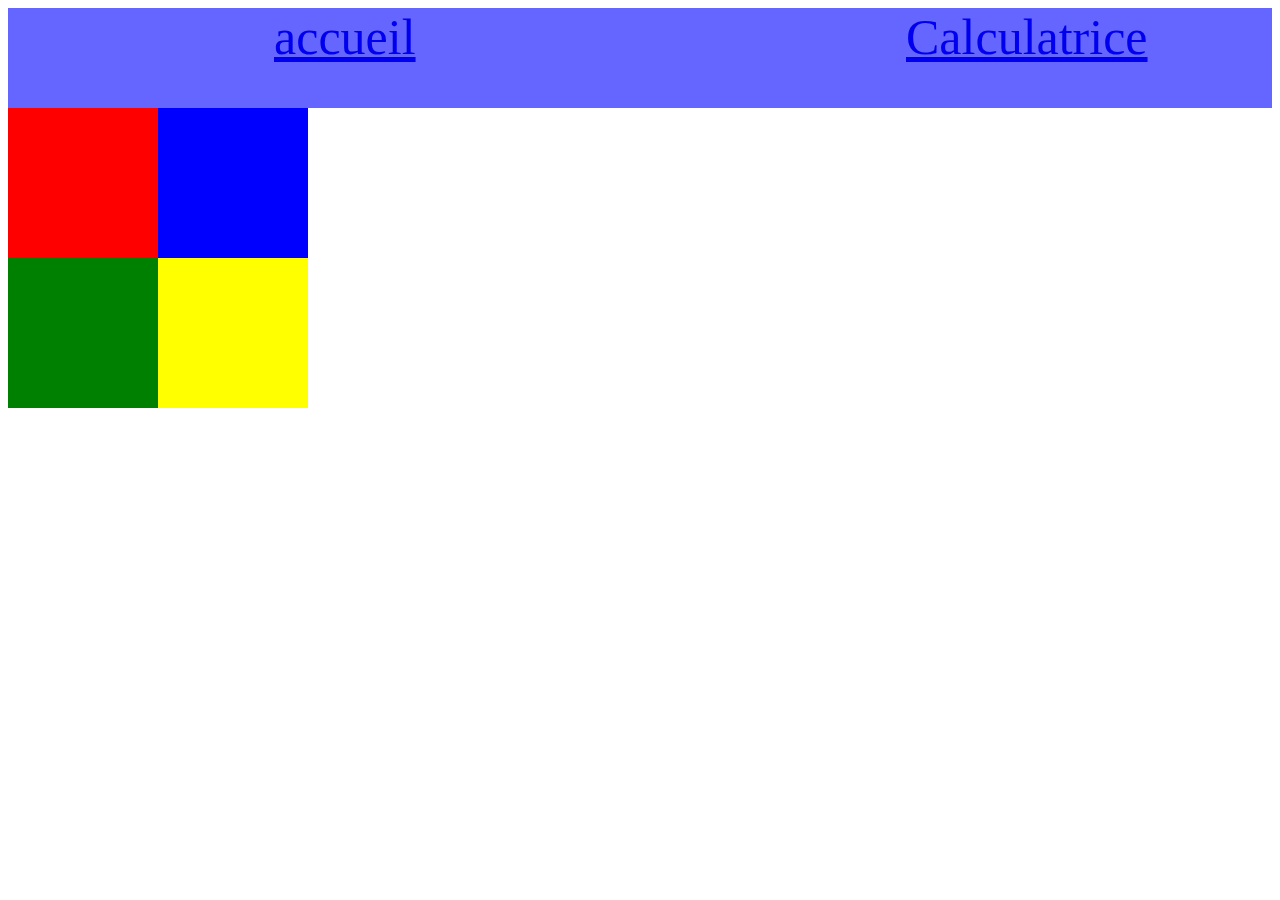
<file: index.html>
<!DOCTYPE html>
<html>
    <head>
        <title>Mon projet</title>
        <link rel="stylesheet" href="./css/index.style.css">
        <script src="./js/index.js" async></script>
    </head>
    <body>
        <nav>
            <span><a href="./index.html">accueil</a></span>
            <span><a href="./calculatrice/calculatrice.html">Calculatrice</a></span>
        </nav>
        <main class="container" id="container">
            <div id="red" class="red"></div>
            <div id="blue" class="blue"></div>
            <div id="yellow"class="yellow"></div>
            <div id="green" class="green"></div>
        </main>
    </body>
</html>
</file>
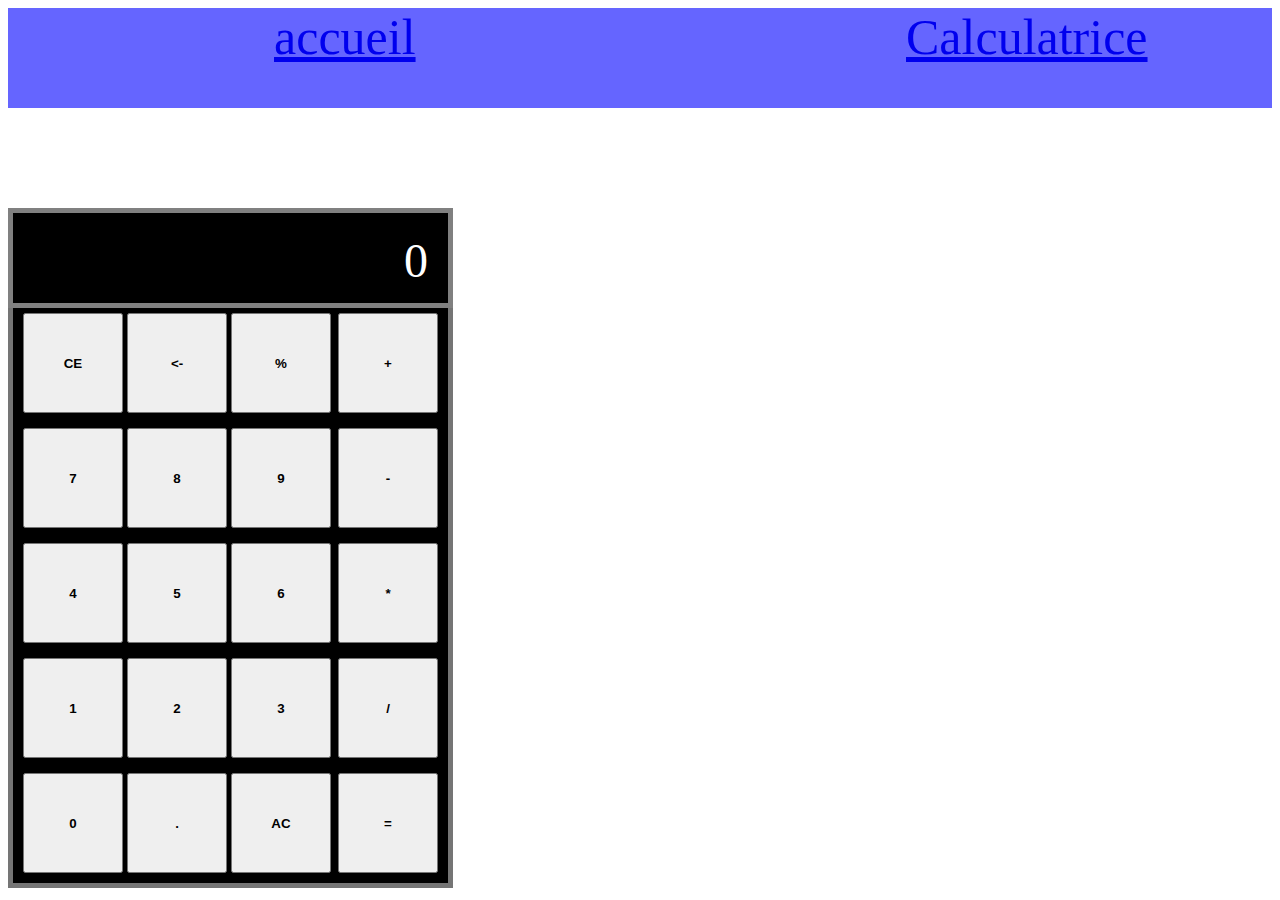
<file: calculatrice/calculatrice.html>
<html>
    <head>
        <title>Mon projet</title>
        <link rel="stylesheet" href="../css/calculatrice.css">
        <script src="../js/calculatrice.js" async></script>
    </head>
    <body>
        <nav>
            <span><a href="../index.html">accueil</a></span>
            <span><a href="./calculatrice/calculatrice.html">Calculatrice</a></span>
        </nav>
        <main class="container">
            <div id="red" class="red" onclick="pos()"></div>
            <div id="blue" class="blue" onclick="pos()"></div>
            <div id="yellow"class="yellow" onclick="pos()"></div>
            <div id="green" class="green" onclick="pos()"></div>
        </main>
        <div>
            <div id="affichage">
                0
            </div>
            <div>
                <div class="row">
                    <div class= tonbou>
                        <div class="box">
                            <button class="button CE">CE</button>
                            <button id ="return"class="return">&#60-</button>
                            <button class="button pourcent">%</button>
                        </div>
                        <div class="box">
                            <button class="button seven">7</button>
                            <button class="button eight">8</button>
                            <button class="button nine">9</button>
                        </div>
                        <div class="box">
                            <button class="button four">4</button>
                            <button class="button five">5</button>
                            <button class="button six">6</button>
                        </div>
                        <div class="box">
                            <button class="button one">1</button>
                            <button class="button two">2</button>
                            <button class="button three">3</button>
                        </div>
                        <div class="box">
                            <button class="button zero">0</button>
                            <button class="button point">.</button>
                            <button id="reset"class="button AC">AC</button>
                        </div>
                    </div>
                    <div class="column">
                        <button class="button margin plus">+</button>
                        <button class="button margin moin">-</button>
                        <button class="button margin fois">*</button>
                        <button class="button margin divi">/</button>
                        <button id="result"class="egal">=</button>
                    </div>
                </div>
            </div>        
            
        </div>
        
    
    </body>
</html>
</file>
<file: css/index.style.css>
.container{
    width: 300px;
    display: flex;
    flex-wrap: wrap;
}
.blue{
    width: 150PX;
    height: 150px;
    
}
.red{
    width: 150PX;
    height: 150px;
    
}
.green{
    width: 150PX;
    height: 150px;
    
}
.yellow{
    width: 150PX;
    height: 150px;
   
}

nav{
    display: flex;
    justify-content: space-around;
    background-color: rgb(101, 101, 255);
}
a{
    display: block;
    width: 100px;
    height: 100px;
    font-size: 50px;
}
</file>
<file: css/calculatrice.css>
*{
    box-sizing: border-box;
    
}
.box{
    padding-left: 10px;
    padding-bottom: 10px;
    width: 325px;
    background-color: black;
}
.tonbou{
    width:330px;
    border-left: 5px solid rgb(117, 117, 117);
    border-bottom: 5px solid rgb(117, 117, 117);
}

.column{
    display: flex;
    flex-direction: column;
    width: 115px;
    background-color: black;

    
    border-bottom: 5px solid rgb(117, 117, 117);
    border-right: 5px solid rgb(117, 117, 117);
}


.margin{
    margin-bottom: 10px;
}
#affichage{
    background-color: black;
    color: white;
    width: 445px;
    height: 100px;
    padding-right: 20px;
    padding-top: 20px;
    font-size: 3rem;
    border:5px solid grey;
    text-align: end;
}
.row{
    display: flex;

}
p{
    text-align: right;
}
button{
    width: 100px;
    height: 100px;
    margin-top: 5px;
    font-weight: 900;
}
.CE:hover{
    background-color: rgb(0, 0, 255);
    color:white;
}
.egal:hover{
    color:white;
    background-color: rgba(251, 255, 0, 0.493);
}
.return:hover{
    color:white;
    background-color: rgba(25, 0, 255, 0.493);
}
.plus:hover{
    color:white;
    background-color: rgba(225, 0, 255, 0.493);
}
.moin:hover{
    color:white;
    background-color: rgba(0, 255, 213, 0.493);
}
.point:hover{
    color:white;
    background-color: rgba(255, 0, 200, 0.493);
}
.AC:hover{
    color:white;
    background-color: rgba(255, 0, 0, 0.493);
}
.fois:hover{
    color:white;
    background-color: rgba(30, 255, 0, 0.493);
}
.divi:hover{
    color:white;
    background-color: rgba(251, 255, 0, 0.493);
}
.pourcent:hover{
    background-color: rgb(255, 97, 97);
}
.eight:hover{
    color:white;
    background-color: rgba(255, 0, 76, 0.493);
}
.nine:hover{
    color:white;
    background-color: rgba(0, 89, 255, 0.493);
}
.seven:hover{
    color:white;
    background-color: rgb(251, 255, 0);
}
.six:hover{
    color:white;
    background-color: rgb(255, 115, 0);
}
.five:hover{
    color:white;
    background-color: rgb(187, 255, 0);
}
.four:hover{
    color:white;
    background-color: rgb(0, 255, 119);
}
.three:hover{
    color:white;
    background-color: rgb(0, 255, 213);
}
.two:hover{
    color:white;
    background-color: rgb(0, 162, 255);
}
.one:hover{
    color:white;
    background-color: rgb(247, 0, 255);
}
.zero:hover{
    color:white;
    background-color: rgba(102, 255, 0, 0.493);
}
.container{
    width: 100px;
    display: flex;
    flex-wrap: wrap;
}
.blue{
    width: 50PX;
    height: 50px;
    
}
.red{
    width: 50PX;
    height: 50px;
    
}
.green{
    width: 50PX;
    height: 50px;
    
}
.yellow{
    width: 50PX;
    height: 50px;
   
}

nav{
    display: flex;
    justify-content: space-around;
    background-color: rgb(101, 101, 255);
}

nav{
    display: flex;
    justify-content: space-around;
    background-color: rgb(101, 101, 255);
}
a{
    display: block;
    width: 100px;
    height: 100px;
    font-size: 50px;
}
</file>
